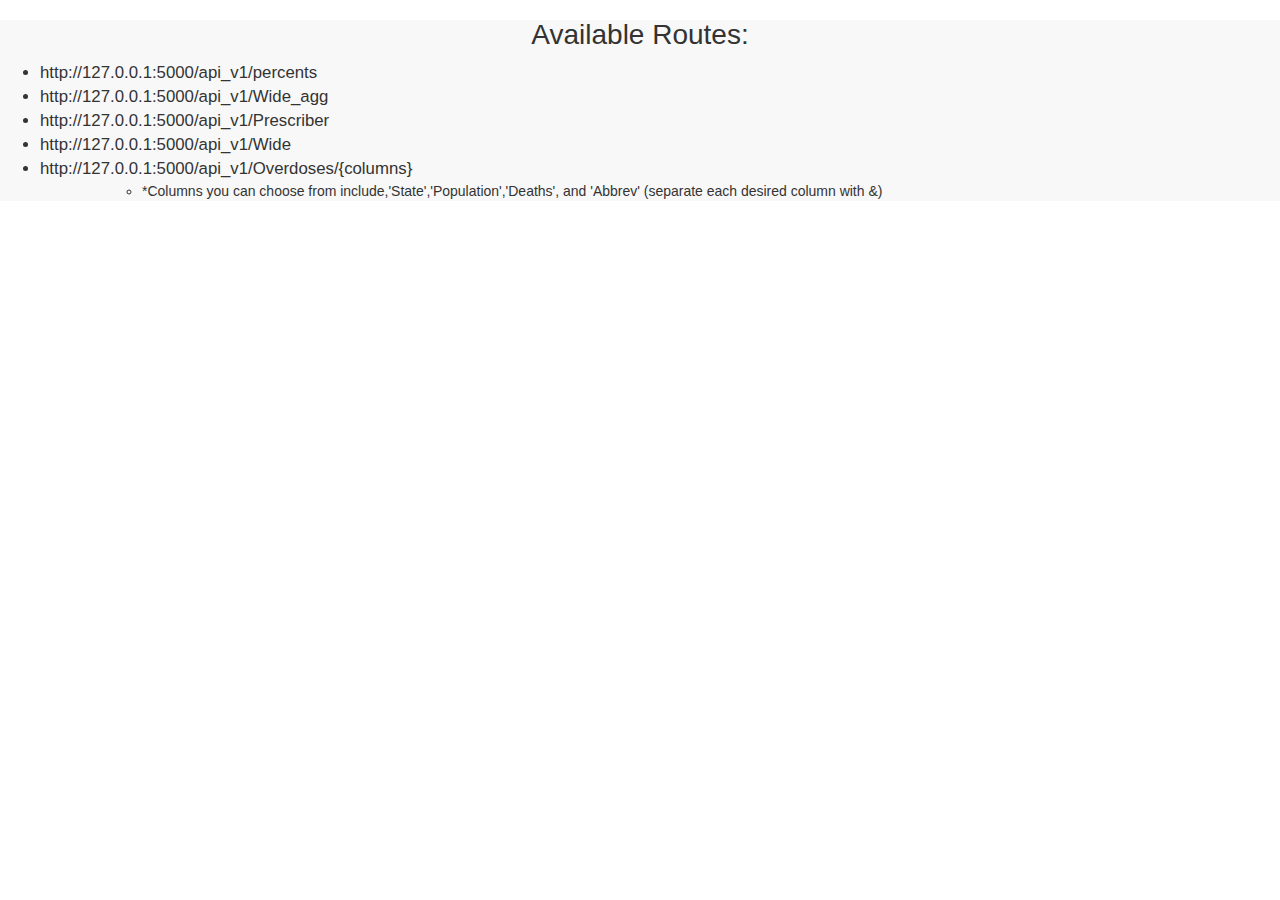
<file: templates/data_routes.html>
<!DOCTYPE html>
<html lang="en">
<head>
    <meta charset="UTF-8">
    <meta name="viewport" content="width=device-width, initial-scale=1.0">
    <title>Opiates API</title>
    <link rel="stylesheet" href="https://maxcdn.bootstrapcdn.com/bootstrap/3.3.7/css/bootstrap.min.css" integrity="sha384-BVYiiSIFeK1dGmJRAkycuHAHRg32OmUcww7on3RYdg4Va+PmSTsz/K68vbdEjh4u"
        crossorigin="anonymous">
    <link rel="stylesheet" href="../static/matt_style.css">
</head>
<body>
    <div class='box'><h1 class='box'>Available Routes:</h1><ul style="text-align: left; font-size: larger;">
        <li>http://127.0.0.1:5000/api_v1/percents</li>
        <li>http://127.0.0.1:5000/api_v1/Wide_agg</li>
        <li>http://127.0.0.1:5000/api_v1/Prescriber</li>
        <li>http://127.0.0.1:5000/api_v1/Wide</li>
        <li>http://127.0.0.1:5000/api_v1/Overdoses/{columns} <ul style="text-align: left; margin-left: 5%; font-size: smaller;"><li>*Columns you can choose from include,'State','Population','Deaths', and 'Abbrev' (separate each desired column with &)</li></ul></li>
    </ul></div>
</body>
</html>
</file>
<file: static/matt_style.css>
.navbar-default .navbar-brand {
    color: #333;
    background-color:#f8f8f8;
    font-family: Verdana, Geneva, Tahoma, sans-serif;
    font-size: 34px;
    font-weight: 300;
}

.navbar-header{
    width:400px;
    margin-left:75px !important;
}

.sigline{
    color: #333;
    text-align: center;
    font-family: Verdana, Geneva, Tahoma, sans-serif;
    
}
.navbar-header .navbar-toggle .collapsed {
  float: right;
}

.content{
    margin-top:100px;
}

h1 {
  font-family: Verdana, Geneva, Tahoma, sans-serif;
	font-size: 28px;
  font-weight: 300;
  text-align: center
}

h2 {
  font-family: Verdana, Geneva, Tahoma, sans-serif;
	font-size: 24px;
  font-weight: 300;
  text-align: center
}

h3 {
  font-family: Verdana, Geneva, Tahoma, sans-serif;
  font-weight: 300;
  text-align: center;
}

.box {
  color: #333;
  background: #f8f8f8;
}

.box-left {
  padding: 20px;
}

.box-right {
  padding: 30px;
}

.box-single {
  padding: 50px;
  margin: 70px;
}

#summary {
  margin: 10px;
  font-size: 17px;
  line-height: 1.8em;
}


#city-sample {
	float: left;
	width: 200px;
	height: 200px;
	margin: 10px 20px;
}

#landing-viz {
  padding:15px 15px 15px 15px;
  width: 100%;
  height: 100%;
}

.figure:active{
  border: 5px solid #f8f8f8;
}

.jumbotron {
  color: #333;
  background: #f8f8f8;
  width: 100%;
  height: 100%;
  padding: 25px
}

.table {
  color: #333;
  background: #f8f8f8;
  width: 100%;
  height: 100%;
  padding: 15px

}

#viz-main {
  padding: 25px 40px 30px 40px;
  width: 100%;
 }

.row.row-grid [class*="col-"] + [class*="col-"] {
    margin-top: 30px;
}

@media (min-width: 1200px) {
    .row.row-grid [class*="col-lg-"] + [class*="col-lg-"] {
        margin-top: 0;
    }
}
@media (min-width: 992px) {
    .row.row-grid [class*="col-md-"] + [class*="col-md-"] {
        margin-top: 0;
    }
}
@media (min-width: 768px) {
    .row.row-grid [class*="col-sm-"] + [class*="col-sm-"] {
        margin-top: 0;
    }
}
@media (min-width: 768px) {
  .row.row-grid [class*="col-xs-"] + [class*="col-xs-"] {
      margin-top: 0;
  }
}
</file>
